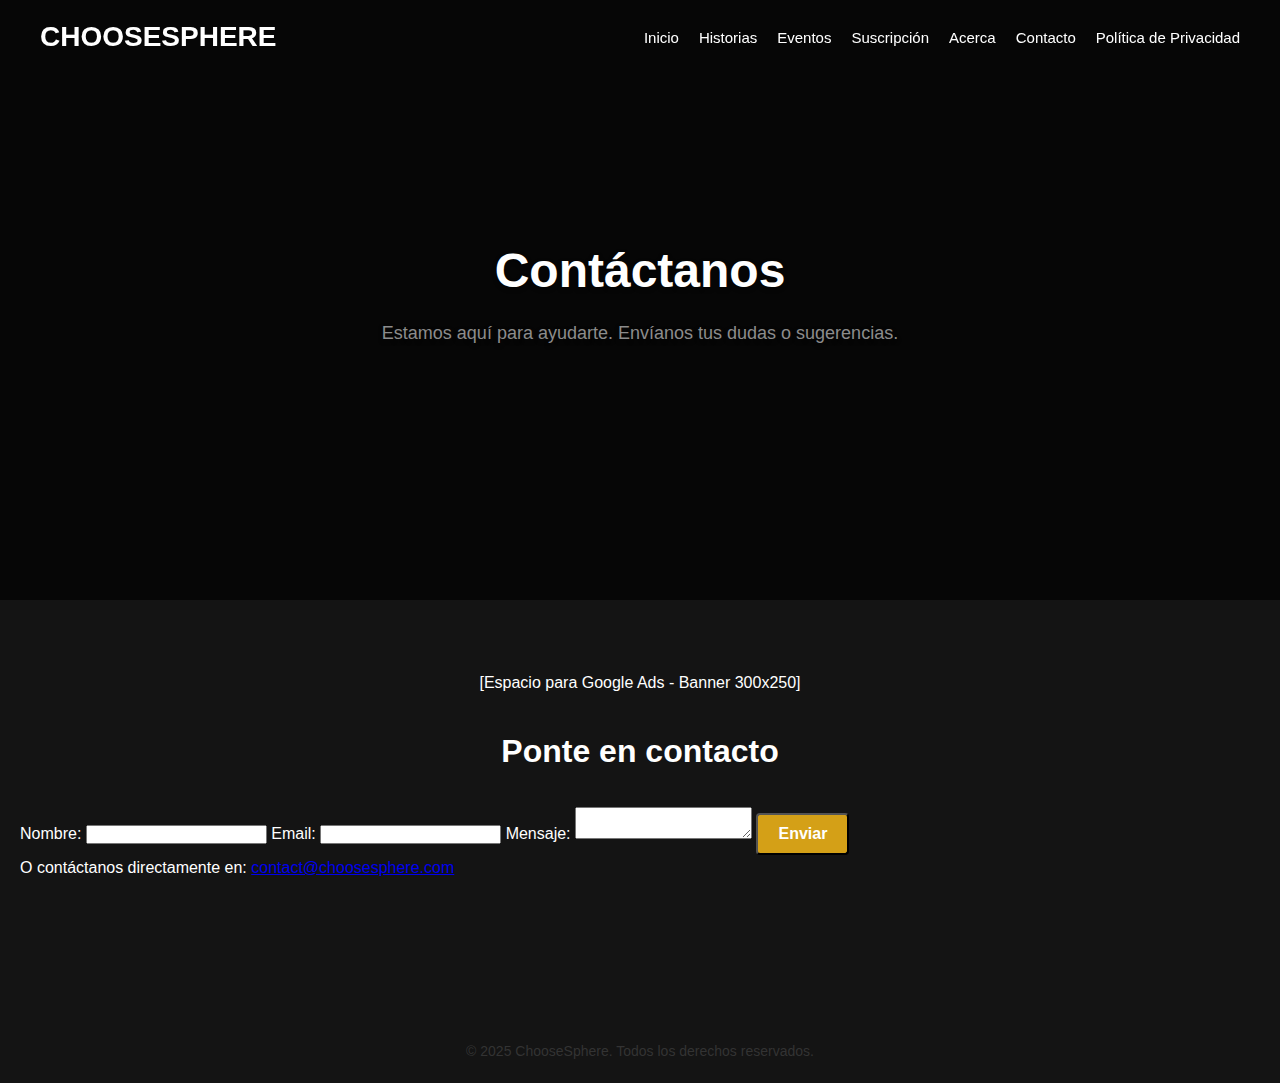
<file: contacto.html>
<!DOCTYPE html>
<html lang="es">
<head>
  <meta charset="UTF-8">
  <meta name="viewport" content="width=device-width, initial-scale=1.0">
  <title>Contacto - ChooseSphere</title>
  <link rel="stylesheet" href="css/styles.css">
  <link href="https://fonts.googleapis.com/css2?family=Poppins:wght@600&family=Roboto:wght@400&display=swap" rel="stylesheet">
  <script async src="https://pagead2.googlesyndication.com/pagead/js/adsbygoogle.js?client=ca-pub-XXXXXXXXXXXXXXXX"></script>
</head>
<body>
  <nav class="navbar">
    <div class="logo">ChooseSphere</div>
    <ul class="nav-links">
      <li><a href="index.html">Inicio</a></li>
      <li><a href="index.html#historias">Historias</a></li>
      <li><a href="index.html#eventos">Eventos</a></li>
      <li><a href="index.html#suscripcion">Suscripción</a></li>
      <li><a href="about.html">Acerca</a></li>
      <li><a href="contacto.html">Contacto</a></li>
      <li><a href="privacidad.html">Política de Privacidad</a></li>
    </ul>
  </nav>
  <header>
    <div class="hero-content">
      <h1>Contáctanos</h1>
      <p>Estamos aquí para ayudarte. Envíanos tus dudas o sugerencias.</p>
    </div>
  </header>
  <div class="container">
    <div class="ad-banner">
      <p>[Espacio para Google Ads - Banner 300x250]</p>
    </div>
    <section class="content-section">
      <h2>Ponte en contacto</h2>
      <form action="https://formspree.io/f/tu-id-de-formspree" method="POST">
        <label for="name">Nombre:</label>
        <input type="text" id="name" name="name" required>
        <label for="email">Email:</label>
        <input type="email" id="email" name="email" required>
        <label for="message">Mensaje:</label>
        <textarea id="message" name="message" required></textarea>
        <button type="submit" class="cta-button">Enviar</button>
      </form>
      <p>O contáctanos directamente en: <a href="mailto:contact@choosesphere.com">contact@choosesphere.com</a></p>
    </section>
  </div>
  <footer>
    <p>© 2025 ChooseSphere. Todos los derechos reservados.</p>
  </footer>
</body>
</html>
</file>
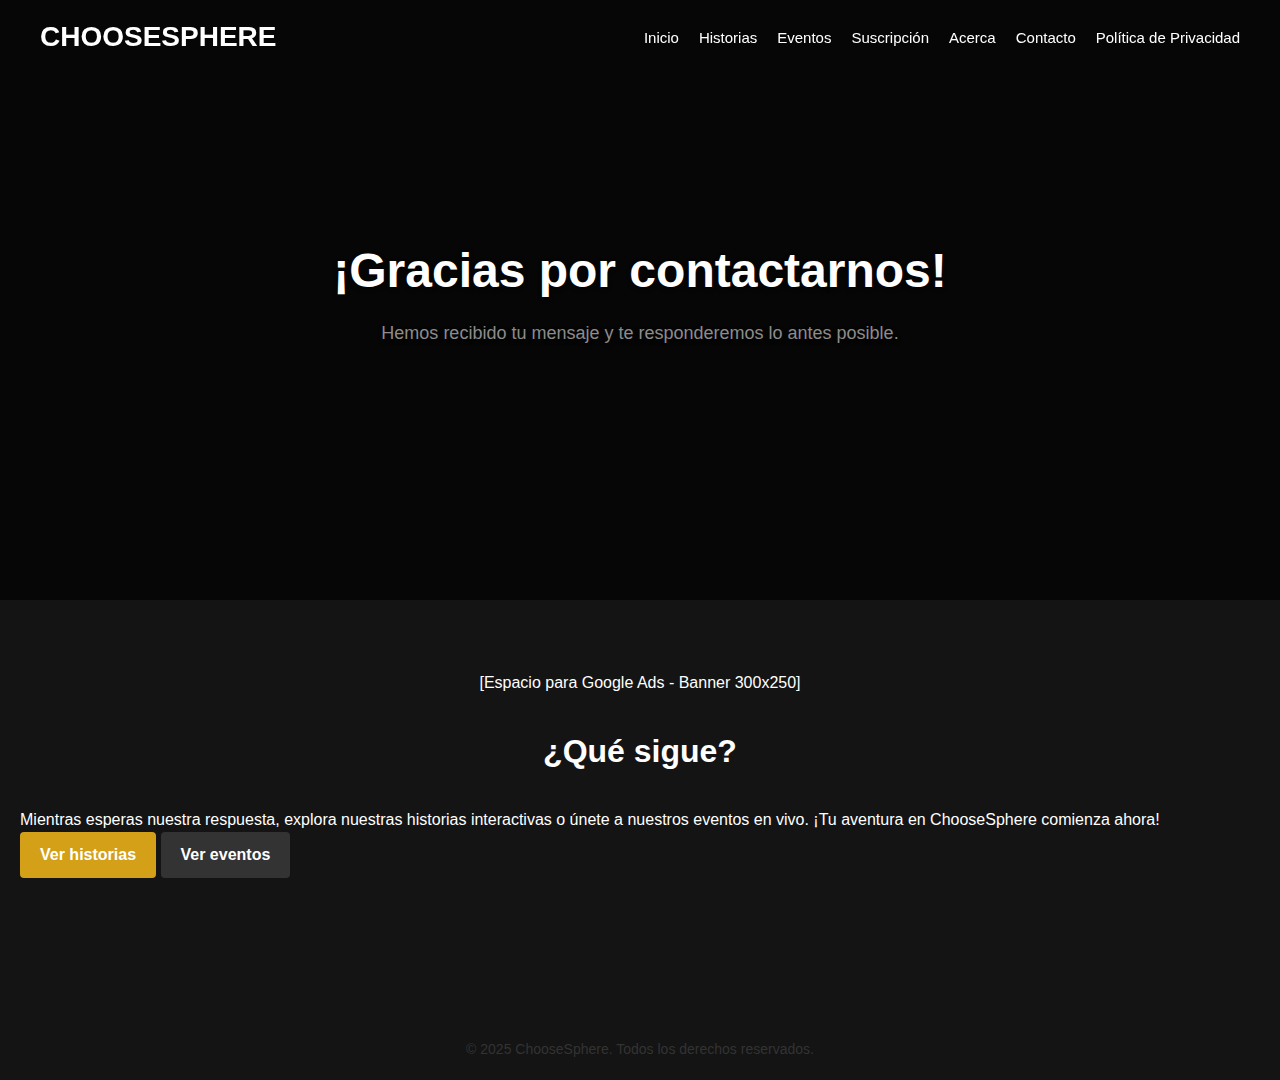
<file: gracias.html>
<!DOCTYPE html>
<html lang="es">
<head>
  <meta charset="UTF-8">
  <meta name="viewport" content="width=device-width, initial-scale=1.0">
  <title>Gracias - ChooseSphere</title>
  <link rel="stylesheet" href="css/styles.css">
  <link href="https://fonts.googleapis.com/css2?family=Poppins:wght@600&family=Roboto:wght@400&display=swap" rel="stylesheet">
  <script async src="https://pagead2.googlesyndication.com/pagead/js/adsbygoogle.js?client=ca-pub-XXXXXXXXXXXXXXXX"></script>
</head>
<body>
  <nav class="navbar">
    <div class="logo">ChooseSphere</div>
    <ul class="nav-links">
      <li><a href="index.html">Inicio</a></li>
      <li><a href="index.html#historias">Historias</a></li>
      <li><a href="index.html#eventos">Eventos</a></li>
      <li><a href="index.html#suscripcion">Suscripción</a></li>
      <li><a href="about.html">Acerca</a></li>
      <li><a href="contacto.html">Contacto</a></li>
      <li><a href="privacidad.html">Política de Privacidad</a></li>
    </ul>
  </nav>
  <header>
    <div class="hero-content">
      <h1>¡Gracias por contactarnos!</h1>
      <p>Hemos recibido tu mensaje y te responderemos lo antes posible.</p>
    </div>
  </header>
  <div class="container">
    <div class="ad-banner">
      <p>[Espacio para Google Ads - Banner 300x250]</p>
    </div>
    <section class="content-section">
      <h2>¿Qué sigue?</h2>
      <p>Mientras esperas nuestra respuesta, explora nuestras historias interactivas o únete a nuestros eventos en vivo. ¡Tu aventura en ChooseSphere comienza ahora!</p>
      <a href="index.html#historias" class="cta-button">Ver historias</a>
      <a href="index.html#eventos" class="cta-button secondary">Ver eventos</a>
    </section>
  </div>
  <footer>
    <p>© 2025 ChooseSphere. Todos los derechos reservados.</p>
  </footer>
</body>
</html>
</file>
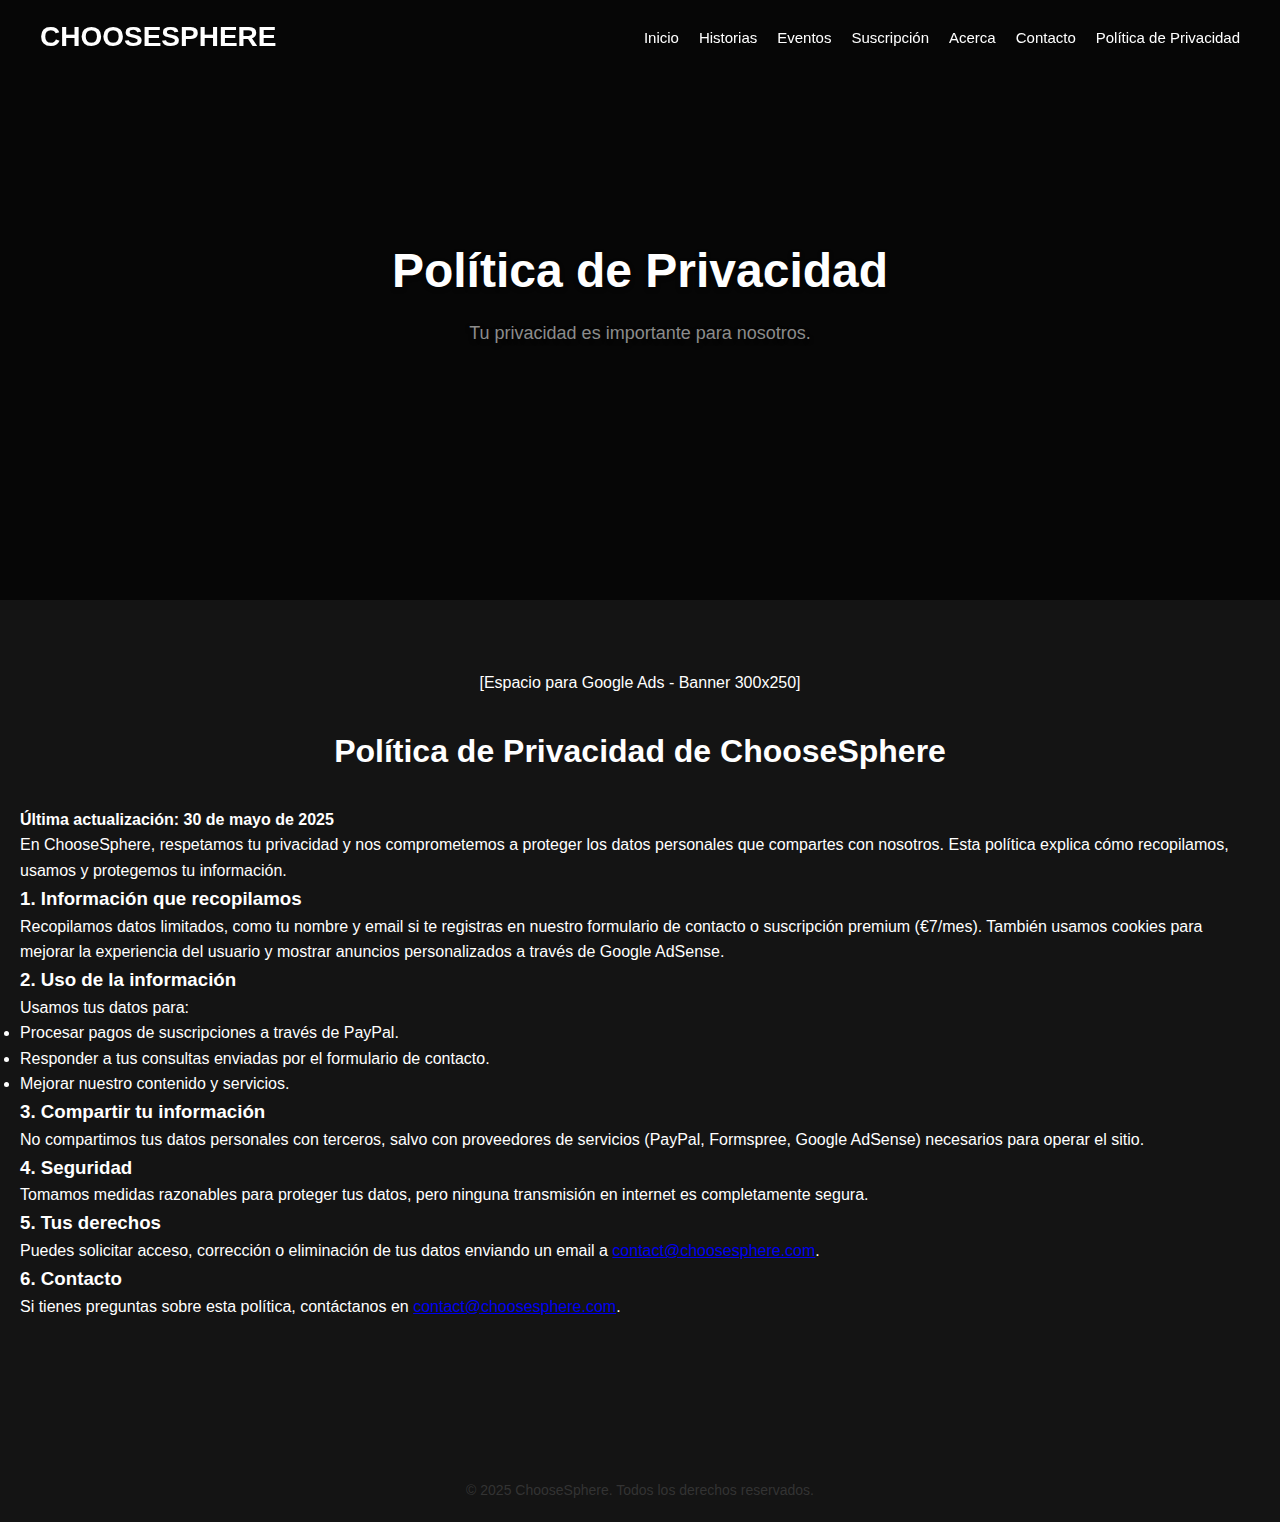
<file: privacidad.html>
<!DOCTYPE html>
<html lang="es">
<head>
  <meta charset="UTF-8">
  <meta name="viewport" content="width=device-width, initial-scale=1.0">
  <title>Política de Privacidad - ChooseSphere</title>
  <link rel="stylesheet" href="css/styles.css">
  <link href="https://fonts.googleapis.com/css2?family=Poppins:wght@600&family=Roboto:wght@400&display=swap" rel="stylesheet">
  <script async src="https://pagead2.googlesyndication.com/pagead/js/adsbygoogle.js?client=ca-pub-XXXXXXXXXXXXXXXX"></script>
</head>
<body>
  <nav class="navbar">
    <div class="logo">ChooseSphere</div>
    <ul class="nav-links">
      <li><a href="index.html">Inicio</a></li>
      <li><a href="index.html#historias">Historias</a></li>
      <li><a href="index.html#eventos">Eventos</a></li>
      <li><a href="index.html#suscripcion">Suscripción</a></li>
      <li><a href="about.html">Acerca</a></li>
      <li><a href="contacto.html">Contacto</a></li>
      <li><a href="privacidad.html">Política de Privacidad</a></li>
    </ul>
  </nav>
  <header>
    <div class="hero-content">
      <h1>Política de Privacidad</h1>
      <p>Tu privacidad es importante para nosotros.</p>
    </div>
  </header>
  <div class="container">
    <div class="ad-banner">
      <p>[Espacio para Google Ads - Banner 300x250]</p>
    </div>
    <section class="content-section">
      <h2>Política de Privacidad de ChooseSphere</h2>
      <p><strong>Última actualización: 30 de mayo de 2025</strong></p>
      <p>En ChooseSphere, respetamos tu privacidad y nos comprometemos a proteger los datos personales que compartes con nosotros. Esta política explica cómo recopilamos, usamos y protegemos tu información.</p>
      <h3>1. Información que recopilamos</h3>
      <p>Recopilamos datos limitados, como tu nombre y email si te registras en nuestro formulario de contacto o suscripción premium (€7/mes). También usamos cookies para mejorar la experiencia del usuario y mostrar anuncios personalizados a través de Google AdSense.</p>
      <h3>2. Uso de la información</h3>
      <p>Usamos tus datos para:</p>
      <ul>
        <li>Procesar pagos de suscripciones a través de PayPal.</li>
        <li>Responder a tus consultas enviadas por el formulario de contacto.</li>
        <li>Mejorar nuestro contenido y servicios.</li>
      </ul>
      <h3>3. Compartir tu información</h3>
      <p>No compartimos tus datos personales con terceros, salvo con proveedores de servicios (PayPal, Formspree, Google AdSense) necesarios para operar el sitio.</p>
      <h3>4. Seguridad</h3>
      <p>Tomamos medidas razonables para proteger tus datos, pero ninguna transmisión en internet es completamente segura.</p>
      <h3>5. Tus derechos</h3>
      <p>Puedes solicitar acceso, corrección o eliminación de tus datos enviando un email a <a href="mailto:contact@choosesphere.com">contact@choosesphere.com</a>.</p>
      <h3>6. Contacto</h3>
      <p>Si tienes preguntas sobre esta política, contáctanos en <a href="mailto:contact@choosesphere.com">contact@choosesphere.com</a>.</p>
    </section>
  </div>
  <footer>
    <p>© 2025 ChooseSphere. Todos los derechos reservados.</p>
  </footer>
</body>
</html>
</file>
<file: css/styles.css>
/* Reset */
* {
  margin: 0;
  padding: 0;
  box-sizing: border-box;
}

/* HTML and Body */
html {
  min-height: 100%;
}

body {
  font-family: Arial, Helvetica, sans-serif;
  line-height: 1.6;
  color: #fff;
  background-color: #141414;
  position: relative;
  min-height: 100vh;
}

/* Header (Hero Section) */
header {
  position: relative;
  z-index: 2;
  overflow: hidden;
  padding-bottom: 40px;
}

.hero-video {
  position: absolute;
  top: 50%;
  left: 50%;
  width: 100%;
  height: 100%;
  object-fit: cover;
  transform: translate(-50%, -50%);
  z-index: 0;
}

header::before {
  content: '';
  position: absolute;
  top: 0;
  left: 0;
  width: 100%;
  height: 100%;
  background: rgba(0, 0, 0, 0.7);
  z-index: 1;
}

.hero-content {
  position: relative;
  z-index: 2;
  padding: 100px 20px;
  margin-top: 60px;
  text-align: center;
  color: #fff;
  text-shadow: 0 2px 4px rgba(0, 0, 0, 0.5);
  min-height: 500px;
  display: flex;
  flex-direction: column;
  justify-content: center;
  align-items: center;
}

.hero-content h1 {
  font-size: 48px;
  font-weight: 700;
  margin-bottom: 20px;
  max-width: 800px;
  line-height: 1.2;
}

.hero-content h1 span:first-child {
  display: block;
  font-size: 48px;
}

.hero-content h1 span:last-child {
  display: block;
  font-size: 40px;
}

.hero-content p {
  font-size: 18px;
  font-weight: 400;
  margin-bottom: 30px;
  max-width: 600px;
  color: #8c8c8c;
}

/* Navbar */
.navbar {
  background-color: transparent;
  padding: 15px 40px;
  display: flex;
  justify-content: space-between;
  align-items: center;
  position: fixed;
  width: 100%;
  top: 0;
  z-index: 1000;
  transition: background-color 0.3s ease;
}

.navbar.scrolled {
  background-color: #141414;
}

.navbar .logo {
  font-size: 28px;
  font-weight: 700;
  color: #fff;
  text-decoration: none;
  text-transform: uppercase;
}

.navbar .logo:hover {
  color: #d4a017;
}

.nav-links {
  list-style: none;
  display: flex;
  justify-content: center;
}

.nav-links li {
  margin-left: 20px;
}

.nav-links a {
  color: #fff;
  text-decoration: none;
  font-size: 15px;
  font-weight: 500;
  transition: color 0.3s ease;
}

.nav-links a:hover {
  color: #d4a017;
}

/* Curve Divider */
.curve-divider {
  width: 100%;
  height: auto;
  margin-top: -40px;
  z-index: 2;
  overflow: hidden;
}

.curve-divider svg {
  width: 100%;
  height: 100%;
  display: block;
  filter: drop-shadow(0 2px 2px rgba(229, 9, 20, 0.5));
}

/* Main Content */
main {
  background-color: #141414;
  color: #fff;
}

/* Container */
.container {
  max-width: 1400px;
  margin: 0 auto;
  padding: 60px 20px;
}

/* Content Section */
.content-section {
  margin-bottom: 80px;
}

.content-section h2 {
  font-size: 32px;
  font-weight: 700;
  color: #fff;
  margin-bottom: 30px;
  text-align: center;
}

/* Swiper Carousel */
.swiper {
  max-width: 100%;
  padding: 20px 40px 40px !important;
  position: relative;
  overflow: hidden;
  touch-action: pan-y;
}

.swiper-wrapper {
  display: flex;
  align-items: stretch;
}

.swiper-slide {
  display: flex;
  justify-content: center;
  align-items: stretch;
  width: auto;
  flex-shrink: 0;
  height: auto;
  opacity: 0.7;
  transform: scale(0.95);
  transition: transform 0.6s ease, opacity 0.6s ease;
}

.swiper-slide-active {
  opacity: 1;
  transform: scale(1);
}

.content-item {
  background-color: #141414;
  border-radius: 4px;
  box-shadow: 0 2px 10px rgba(0,0,0,0.5);
  width: 200px;
  height: 300px;
  overflow: hidden;
  transition: transform 0.3s ease, box-shadow 0.3s ease;
  cursor: pointer;
  position: relative;
}

.content-item:hover {
  transform: translateY(-5px);
  box-shadow: 0 4px 20px rgba(0,0,0,0.6);
}

.content-item img {
  width: 100%;
  height: 100%;
  object-fit: cover;
  border-radius: 4px;
  transition: filter 0.3s ease;
}

.content-item:hover img {
  filter: brightness(1.1);
}

/* Swiper Navigation */
.swiper-button-prev,
.swiper-button-next {
  color: #e50914;
  --swiper-navigation-size: 30px;
  z-index: 10;
  transition: color 0.3s ease;
}

.swiper-button-prev:hover,
.swiper-button-next:hover {
  color: #ff1a2e;
}

.swiper-button-prev::after,
.swiper-button-next::after {
  font-size: 30px;
  font-weight: bold;
  content: '<';
}

.swiper-button-next::after {
  content: '>';
}

/* Swiper Pagination */
.swiper-pagination {
  bottom: 10px !important;
  text-align: center;
}

.swiper-pagination-bullet {
  background: #8c8c8c;
  opacity: 0.5;
  width: 8px;
  height: 8px;
  margin: 0 4px;
  transition: background-color 0.3s ease, opacity 0.3s ease;
}

.swiper-pagination-bullet-active {
  background: #e50914;
  opacity: 1;
}

/* Modal */
.modal {
  position: fixed;
  top: 0;
  left: 0;
  width: 100%;
  height: 100%;
  background: rgba(0, 0, 0, 0.8);
  z-index: 1000;
  justify-content: center;
  align-items: center;
  opacity: 0;
  visibility: hidden;
  transition: opacity 0.3s ease, visibility 0.3s ease;
}

.modal.active {
  display: flex;
  opacity: 1;
  visibility: visible;
}

.modal-content {
  background: #141414;
  padding: 20px;
  border-radius: 8px;
  max-width: 600px;
  width: 90%;
  position: relative;
  transform: scale(0.8);
  transition: transform 0.3s ease;
  border-top: 3px solid #e50914;
  max-height: 80vh;
  overflow-y: auto;
}

.modal.active .modal-content {
  transform: scale(1);
}

.modal-close {
  position: absolute;
  top: 10px;
  right: 15px;
  font-size: 24px;
  color: #fff;
  cursor: pointer;
  transition: color 0.3s ease;
}

.modal-close:hover {
  color: #e50914;
}

.modal-image {
  width: 100%;
  height: 200px;
  object-fit: cover;
  border-radius: 4px;
  margin-bottom: 15px;
}

.modal-title {
  font-size: 24px;
  color: #fff;
  margin-bottom: 10px;
}

.modal-description {
  font-size: 16px;
  color: #8c8c8c;
  margin-bottom: 20px;
  line-height: 1.5;
}

.modal-start {
  background-color: #d4a017;
  padding: 10px 20px;
  font-size: 16px;
}

.modal-start:hover {
  background-color: #e6b029;
}

/* Subscription Section */
.subscription-plans {
  display: grid;
  grid-template-columns: repeat(auto-fit, minmax(300px, 1fr));
  gap: 20px;
  align-items: stretch;
}

.plan {
  background-color: #141414;
  padding: 20px;
  border-radius: 8px;
  box-shadow: 0 2px 10px rgba(0,0,0,0.3);
  text-align: center;
  transition: transform 0.3s ease;
  display: flex;
  flex-direction: column;
  justify-content: space-between;
  min-height: 100%;
}

.plan:hover {
  transform: translateY(-5px);
}

.plan.highlighted {
  border: 2px solid #d4a017;
}

.plan h3 {
  font-size: 24px;
  color: #fff;
  margin-bottom: 10px;
}

.plan p {
  font-size: 18px;
  color: #8c8c8c;
  margin-bottom: 15px;
}

.plan ul {
  list-style: none;
  margin-bottom: 20px;
  flex-grow: 1;
}

.plan ul li {
  font-size: 14px;
  color: #c0c0c0;
  margin-bottom: 8px;
}

.plan .cta-button {
  margin-top: auto;
}

/* FAQ Section */
.faq-item {
  background-color: #333333;
  padding: 20px;
  margin-bottom: 10px;
  border-radius: 4px;
  cursor: pointer;
  transition: background-color 0.3s ease;
}

.faq-item:hover {
  background-color: #3f3f3f;
}

.faq-item h3 {
  font-size: 18px;
  color: #fff;
  margin-bottom: 0;
  display: flex;
  justify-content: space-between;
  align-items: center;
}

.faq-item p {
  font-size: 16px;
  color: #c0c0c0;
  display: none;
  margin-top: 10px;
}

.faq-item.active p {
  display: block;
}

.faq-toggle::before {
  content: '+';
  font-size: 24px;
  color: #fff;
}

.faq-item.active .faq-toggle::before {
  content: '−';
}

/* CTA Button */
.cta-button {
  display: inline-block;
  padding: 10px 20px;
  background-color: #d4a017;
  color: #fff;
  text-decoration: none;
  border-radius: 4px;
  font-size: 16px;
  font-weight: 700;
  transition: background-color 0.3s ease, transform 0.2s ease;
}

.cta-button:hover {
  background-color: #e6b029;
  transform: translateY(-2px);
}

.cta-button.secondary {
  background-color: #333333;
  color: #fff;
}

.cta-button.secondary:hover {
  background-color: #3f3f3f;
  transform: translateY(-2px);
}

.cta-button.secondary.disabled {
  background-color: #333333;
  cursor: default;
  opacity: 0.6;
  transform: none;
}

.cta-button.secondary.disabled:hover {
  background-color: #333333;
  transform: none;
}

/* Ad Banner */
.ad-banner {
  background-color: #141414;
  padding: 10px;
  text-align: center;
  margin-bottom: 20px;
}

/* Footer */
.footer-container {
  display: flex;
  justify-content: space-between;
  max-width: 1400px;
  margin: 0 auto;
  flex-wrap: wrap;
  padding: 40px 20px; /* Añadido para espaciado */
}

.footer-column {
  flex: 1;
  min-width: 200px;
  margin-bottom: 20px;
}

.footer-column ul {
  list-style: none;
}

.footer-column ul li {
  margin-bottom: 10px;
}

.footer-column h4 {
  font-size: 16px;
  color: #8c8c8c;
  margin-bottom: 15px;
}

.footer-column ul li a {
  font-size: 14px;
  color: #8c8c8c;
  text-decoration: none;
}

.footer-column ul li a:hover {
  color: #d4a017;
}

footer p {
  font-size: 14px;
  color: #333333;
  text-align: center;
  padding: 20px 0;
}

/* Section Divider */
.section-divider {
  border: none;
  border-top: 1px solid #333;
  margin: 40px auto;
  max-width: 1400px;
}

/* Responsive */
@media (max-width: 768px) {
  .navbar {
    flex-direction: column;
    padding: 10px 20px;
  }

  .nav-links {
    margin-top: 10px;
  }

  .nav-links li {
    margin: 10px;
  }

  .hero-content {
    padding: 80px 20px;
    margin-top: 20px;
    min-height: 400px;
  }

  .hero-content h1 {
    font-size: 40px;
  }

  .hero-content h1 span:first-child {
    font-size: 32px;
  }

  .content-item {
    width: 160px;
    height: 240px;
  }

  .curve-divider {
    height: 40px;
    margin-top: -40px;
  }

  .swiper {
    padding: 20px 20px 40px !important;
  }

  .swiper-slide {
    max-width: 100%;
    opacity: 1;
    transform: scale(1);
  }

  .modal-content {
    padding: 15px;
    max-width: 95%;
  }

  .modal-image {
    height: 150px;
  }

  .modal-title {
    font-size: 20px;
  }

  .modal-description {
    font-size: 14px;
  }

  .cta-button {
    padding: 8px 16px;
    font-size: 14px;
  }

  .footer-container {
    flex-direction: column;
    align-items: center;
  }

  .swiper-button-prev,
  .swiper-button-next {
    --swiper-navigation-size: 20px;
  }

  .swiper-button-prev::after,
  .swiper-button-next::after {
    font-size: 20px;
  }

  .swiper-pagination-bullet {
    width: 6px;
    height: 6px;
    margin: 0 3px;
  }
}
</file>
